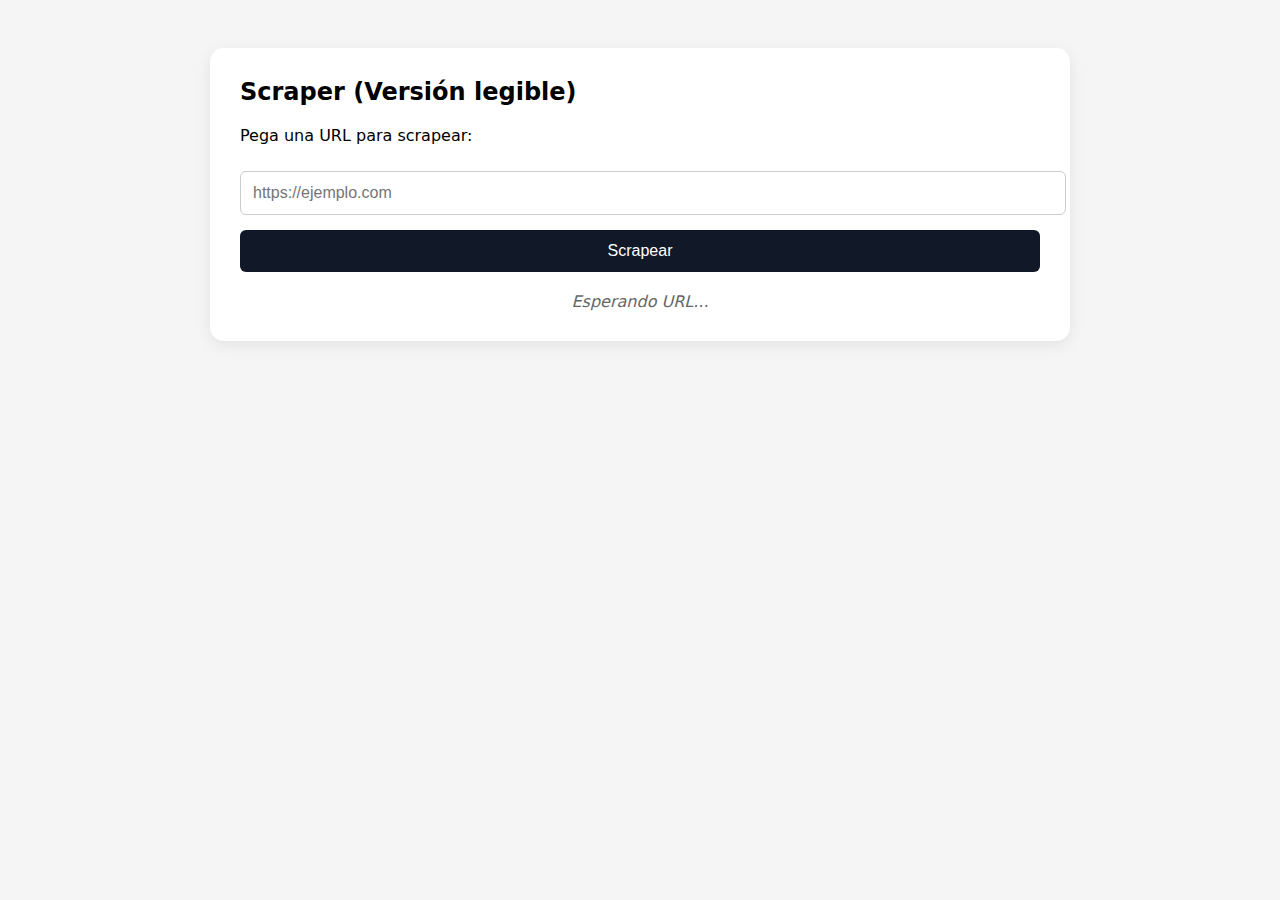
<file: scrap.html>
<!DOCTYPE html>
<html lang="es">
<head>
  <meta charset="UTF-8" />
  <title>Scraper Legible</title>

  <style>
    body {
      font-family: system-ui, -apple-system, BlinkMacSystemFont, "Segoe UI", Roboto;
      background: #f5f5f5;
      padding: 40px;
    }

    .box {
      background: white;
      padding: 30px;
      border-radius: 14px;
      max-width: 800px;
      margin: auto;
      box-shadow: 0 4px 15px rgba(0,0,0,0.08);
    }

    input {
      width: 100%;
      padding: 12px;
      margin-top: 10px;
      font-size: 16px;
      border-radius: 6px;
      border: 1px solid #ccc;
    }

    button {
      margin-top: 15px;
      padding: 12px;
      width: 100%;
      font-size: 16px;
      border-radius: 6px;
      border: none;
      background: #111827;
      color: white;
      cursor: pointer;
    }

    h2 {
      margin-top: 0;
    }

    .result-block {
      margin-top: 35px;
      padding: 25px;
      background: #fafafa;
      border-left: 5px solid #111827;
      border-radius: 8px;
    }

    .result-block h3 {
      margin-top: 0;
      color: #111827;
    }

    .loading {
      margin-top: 20px;
      text-align: center;
      font-style: italic;
      color: #666;
    }
  </style>
</head>

<body>
  <div class="box">
    <h2>Scraper (Versión legible)</h2>
    <p>Pega una URL para scrapear:</p>

    <input id="inputUrl" type="text" placeholder="https://ejemplo.com" />

    <button onclick="scrape()">Scrapear</button>

    <div id="output" class="loading">Esperando URL...</div>
  </div>

  <script>
    async function scrape() {
      const url = document.getElementById("inputUrl").value.trim();
      if (!url) {
        alert("Escribe una URL primero.");
        return;
      }

      const output = document.getElementById("output");
      output.innerHTML = "<div class='loading'>Cargando contenido...</div>";

      try {
        // Cambia este endpoint a tu API correcta:
        const endpoint = "https://scraper-json.vercel.app/api/crawl?limit=5&start=" + encodeURIComponent(url);

        const res = await fetch(endpoint);
        const json = await res.json();

        if (!json.results || json.results.length === 0) {
          output.innerHTML = "<p>No se encontró texto utilizable en esta página.</p>";
          return;
        }

        // Construir bloques legibles
        let html = "";
        json.results.forEach(page => {
          const text = page.text
            .replace(/\\n/g, "\n")
            .replace(/\n{3,}/g, "\n\n")
            .split("\n\n")
            .map(p => `<p>${p.trim()}</p>`)
            .join("");

          html += `
            <div class="result-block">
              <h3>${page.title}</h3>
              ${text}
              <small style="color:#666;">URL: ${page.url}</small>
            </div>
          `;
        });

        output.innerHTML = html;

      } catch (err) {
        output.innerHTML = "<p>Error: " + err.message + "</p>";
      }
    }
  </script>
</body>
</html>
</file>
